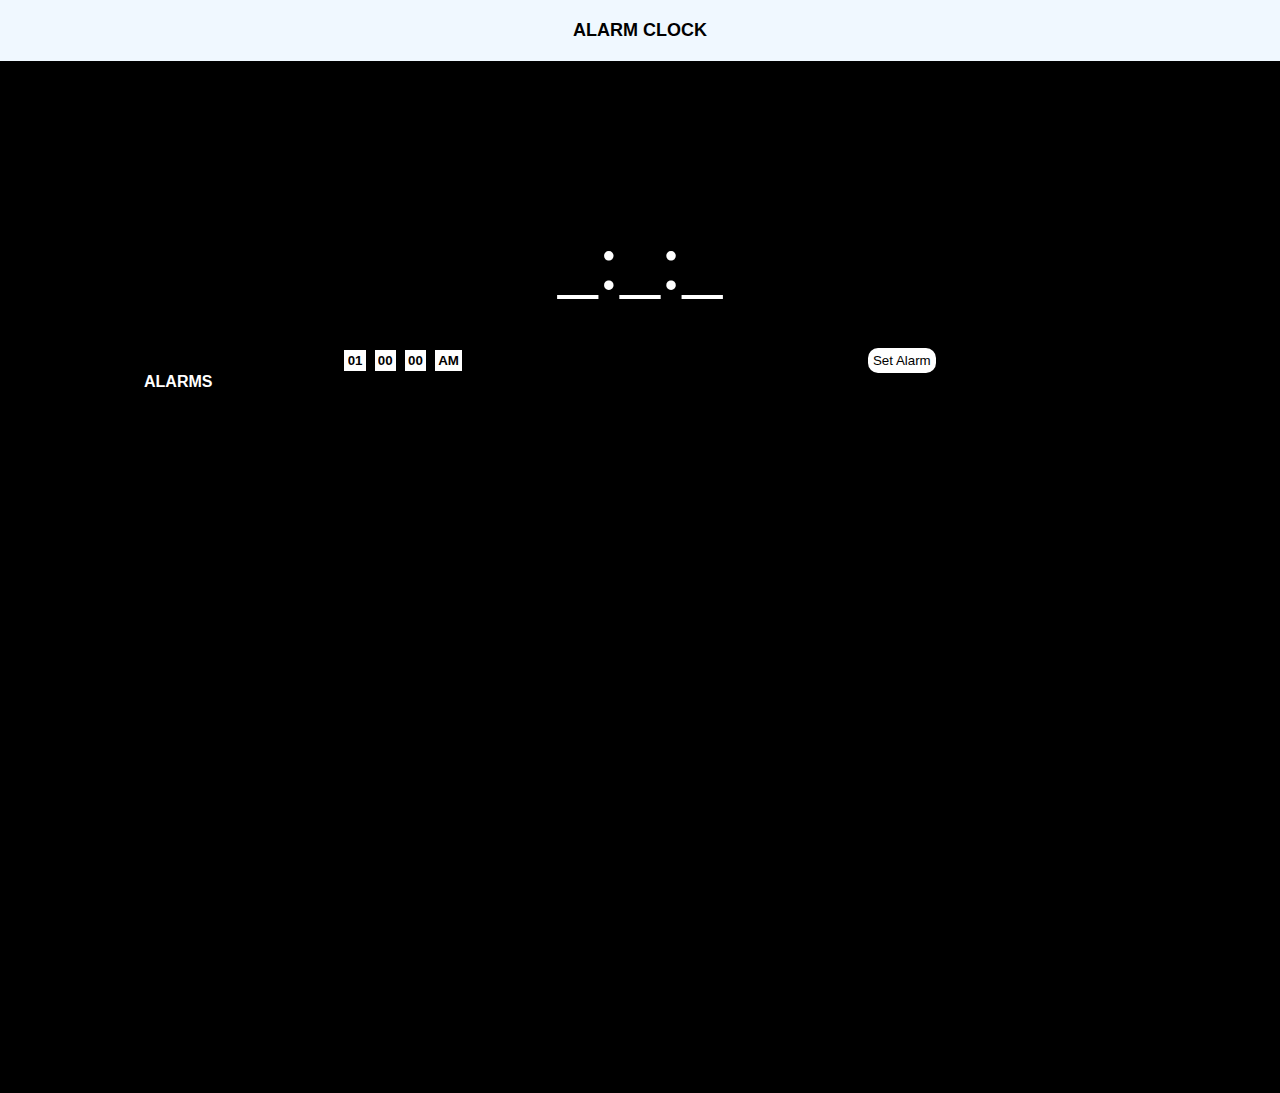
<file: index.html>
<!--Main Page where it displays the clock and used to set the alarms-->
<!DOCTYPE html>
<html lang="en">
<head>
    <meta charset="UTF-8">
    <meta name="viewport" content="width=device-width, initial-scale=1.0">
    <title>Alarm Clock</title>
    <!--link to stylesheet-->
    <link rel="stylesheet" href="style.css">
</head>
<body>
    <!--Title alarm clock navbar-->
    <div class="page-title">
        ALARM CLOCK
    </div>
    <!--Main container displays the time and alarms-->
    <div class="main-container">
       <div class="clock-container">
        <div class="current-time d-flex" id="current-time">_:_:_</div> 
        <!--Alarm box-->
        <form class="alarm-form d-flex">
            <div>
                <!--select the alarms to alert-->    
            <select name="hours" id ="hours" required></select>
            <select name="minutes" id ="minutes" required></select>
            <select name="seconds" id ="seconds" required></select>
            <select name="am-pm" id ="am-pm" required>
                <option value="AM">AM</option>
                <option value="PM">PM</option>

            </select>
            </div>
            <button class="btn submit-button" id ="submitButton" type="submit">Set Alarm</button>


        </form>
        <!--container to displays the alarms-->
        <div class="set-alarm-container">
            <div class="set-alarm-container-title">ALARMS</div>
            <div class="alarms-container" id="alarms-container"></div>

        </div>
       </div> 

    </div>

    

    <!--JavaScript File-->
    <script src="index.js"></script>
</body>
</html>
</file>
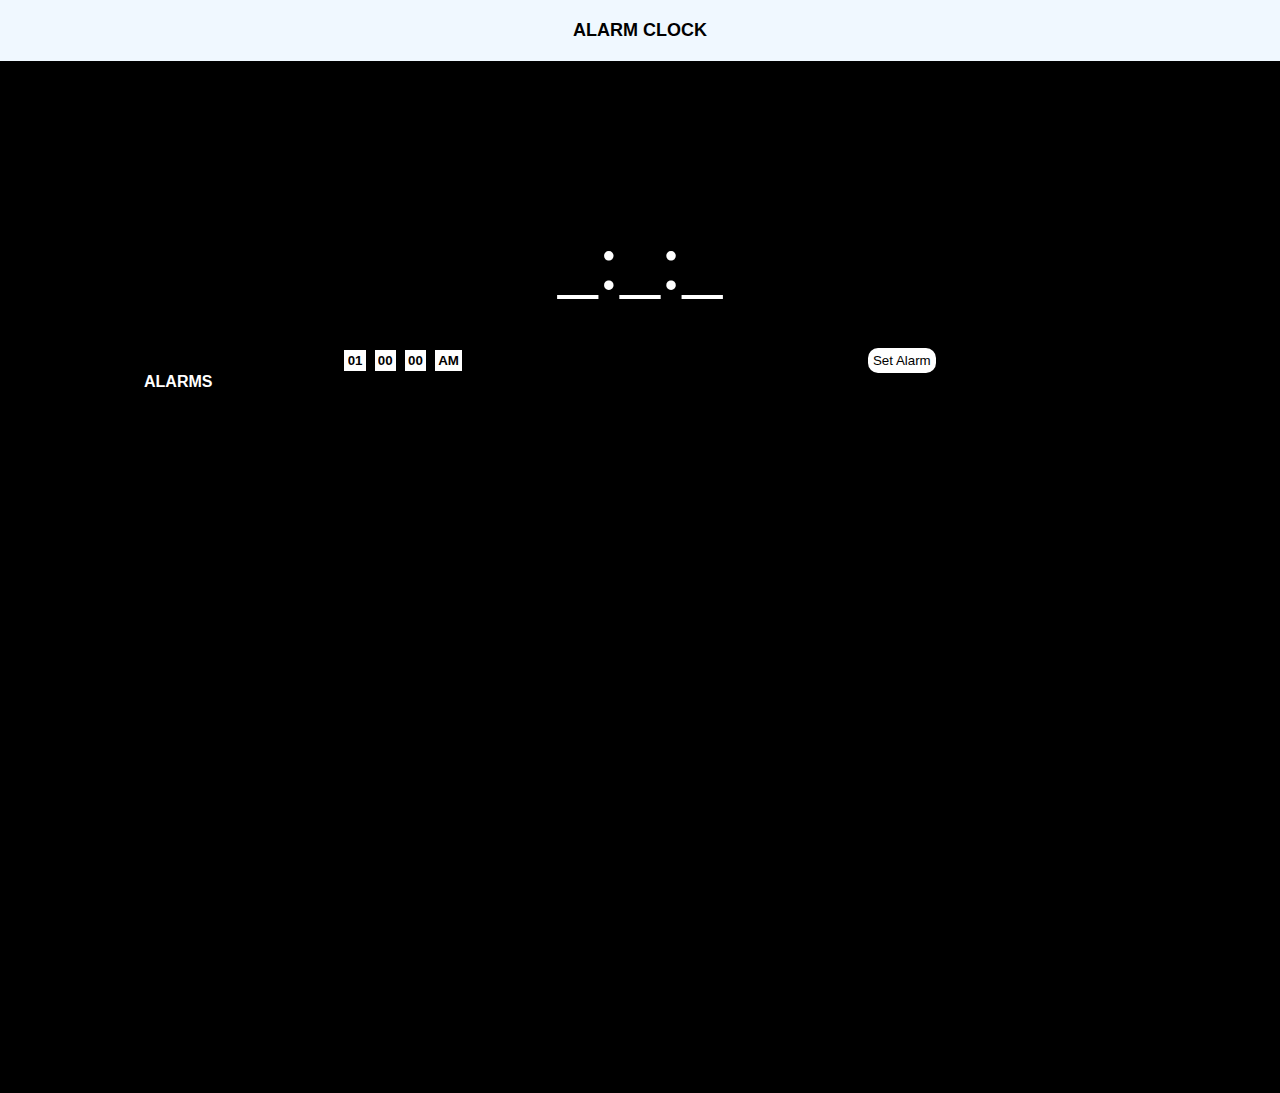
<file: alarm clock/index.html>
<!DOCTYPE html>
<html lang="en">
<head>
    <meta charset="UTF-8">
    <meta name="viewport" content="width=device-width, initial-scale=1.0">
    <title>Document</title>
    <link rel="stylesheet" href="style.css">
</head>
<body>
    <div class="page-title">
        ALARM CLOCK
    </div>
    <div class="main-container">
       <div class="clock-container">
        <div class="current-time d-flex" id="current-time">_:_:_</div> 
        <form class="alarm-form d-flex">
            <div>
            <select name="hours" id ="hours" required></select>
            <select name="minutes" id ="minutes" required></select>
            <select name="seconds" id ="seconds" required></select>
            <select name="am-pm" id ="am-pm" required>
                <option value="AM">AM</option>
                <option value="PM">PM</option>

            </select>
            </div>
            <button class="btn submit-button" id ="submitButton" type="submit">Set Alarm</button>


        </form>
        <div class="set-alarm-container">
            <div class="set-alarm-container-title">ALARMS</div>
            <div class="alarms-container" id="alarms-container"></div>

        </div>
       </div> 

    </div>

    

    <!--JavaScript File-->
    <script src="index.js"></script>
</body>
</html>
</file>
<file: style.css>
/*stylesheet for the alarm */
*{
    margin: 0;
    padding: 0;
    box-sizing: border-box;
}
/*sets the background color black*/
body{
    background-color: black;
    
}
/*page title alarm clock*/
.page-title{
    background-color: aliceblue;
    display:flex;
    align-items: center;
    justify-content: center;
    padding: 20px;
    font-size: large;
    font-weight: bold;
    font-family: Arial, Helvetica, sans-serif;
}

.main-container{

    margin: auto;
    padding: 1rem;
    width: 80vw;
    margin-top: 100px;
}
.current-time{
    color:white;
    font-size: 5rem;
    padding: 2.5rem;
    
}
.d-flex{
    display:flex;
    align-items: center;
    justify-content: center;
}
.alarm-form {
    display: flex;
    justify-content: space-around;
}
/*alaram container and buttons and selects options */

.btn{
    outline: None;
    border: none;
    background-color: white;
    cursor: pointer;
    padding: 0.3rem;
    border-radius: 10px;
    transition: all 0.3s ease-in-out;
}

select{
    appearance: none;
    outline: none;
    background-color: white;
    padding: 0.2rem;
    font-weight: bold;
    border: none;
    cursor: pointer;
    margin-right: 0.3rem;
}
.clock-container{
    min-height: 100vh;
}
.btn:hover,.btn:focus{
    box-shadow: black 2px 2px 2px 1px inset,black -2px -2px 10px 1px inset;
}
/* alarm containers*/
.set-alarm-container{
    width:100%;
}
.set-alarm-container,.set-alarm-container-title{
    color:white;
    font-weight: bold;
    font-family: Arial, Helvetica, sans-serif;
}
.alarms-container{
    color:white;
}
.alarm{
    justify-content: space-between;
    border-radius: 30px;
    padding:0.5rem 1rem;
    align-items: center;
    color: white;

}
/*delete alarm*/
.alarm .delete-alarm{
    border-radius: 2rem;
    background-color:yellow ;
    font-weight: bold;
    color:white;
    font-size: xx-medium;
}
.time{
    color:white;
    font-size: 1rem;
    font-weight:bold;
}
</file>
<file: alarm clock/style.css>
*{
    margin: 0;
    padding: 0;
    box-sizing: border-box;
}
body{
    background-color: black;
    
}
/*page title alarm clock*/
.page-title{
    background-color: aliceblue;
    display:flex;
    align-items: center;
    justify-content: center;
    padding: 20px;
    font-size: large;
    font-weight: bold;
    font-family: Arial, Helvetica, sans-serif;
}

.main-container{

    margin: auto;
    padding: 1rem;
    width: 80vw;
    margin-top: 100px;
}
.current-time{
    color:white;
    font-size: 5rem;
    padding: 2.5rem;
    
}
.d-flex{
    display:flex;
    align-items: center;
    justify-content: center;
}
.alarm-form {
    display: flex;
    justify-content: space-around;
}
/*alaram container and buttons and selects options */

.btn{
    outline: None;
    border: none;
    background-color: white;
    cursor: pointer;
    padding: 0.3rem;
    border-radius: 10px;
    transition: all 0.3s ease-in-out;
}

select{
    appearance: none;
    outline: none;
    background-color: white;
    padding: 0.2rem;
    font-weight: bold;
    border: none;
    cursor: pointer;
    margin-right: 0.3rem;
}
.clock-container{
    min-height: 100vh;
}
.btn:hover,.btn:focus{
    box-shadow: black 2px 2px 2px 1px inset,black -2px -2px 10px 1px inset;
}
/* alarm containers*/
.set-alarm-container{
    width:100%;
}
.set-alarm-container,.set-alarm-container-title{
    color:white;
    font-weight: bold;
    font-family: Arial, Helvetica, sans-serif;
}
.alarms-container{
    color:white;
}
.alarm{
    justify-content: space-between;
    border-radius: 30px;
    padding:0.5rem 1rem;
    align-items: center;
    color: white;

}
.alarm .delete-alarm{
    border-radius: 2rem;
    background-color:yellow ;
    font-weight: bold;
    color:white;
    font-size: xx-medium;
}
.time{
    color:white;
    font-size: 1rem;
    font-weight:bold;
}
</file>
